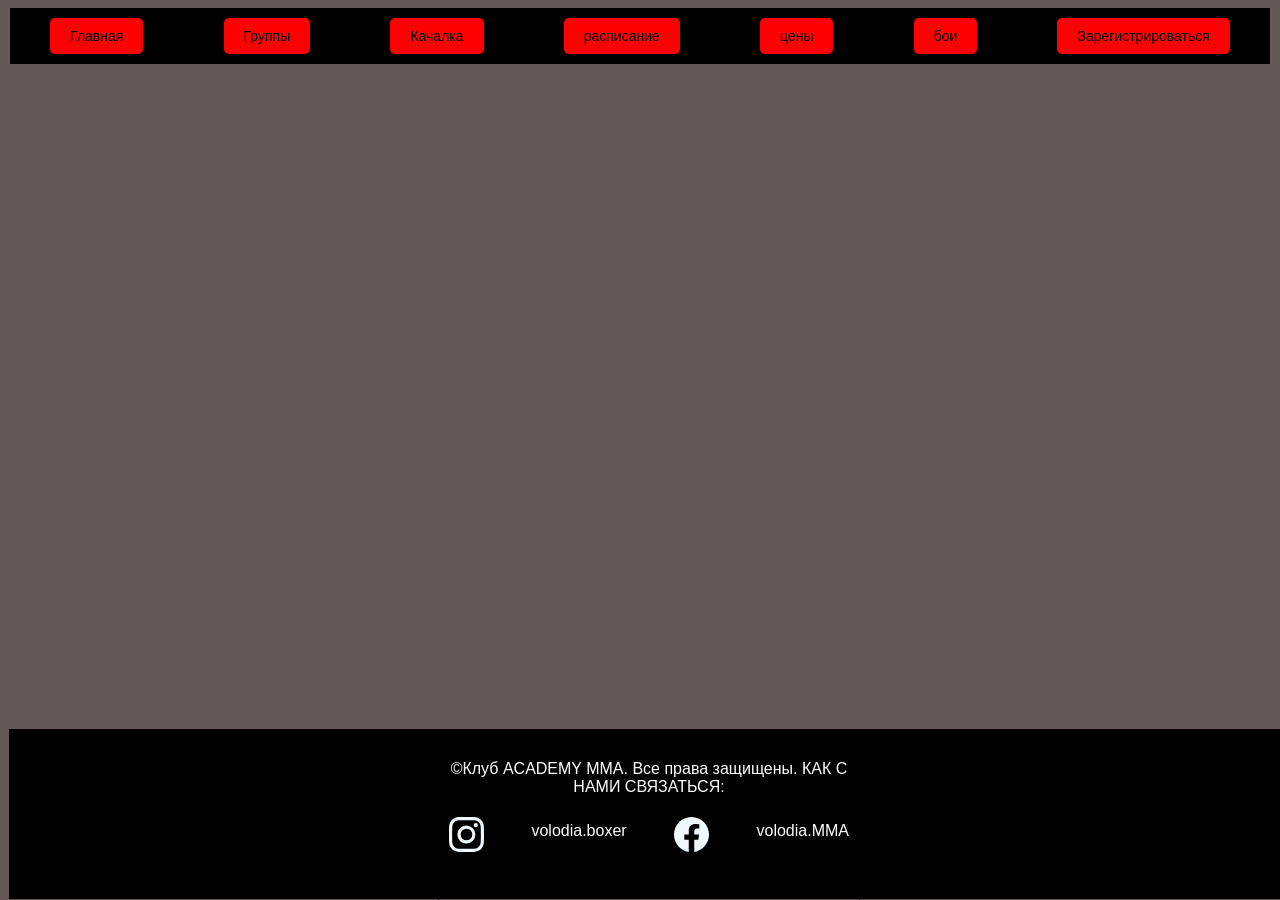
<file: public/index.html>
<!DOCTYPE html>
<html lang="ru">
<head>
    <meta charset="UTF-8">
    <meta name="viewport" content="width=device-width, initial-scale=1.0">
    <link rel="stylesheet" href="style.css">
    <title></title>
</head>
<body>

 <div class="menu">
    <button onclick="showPage('home')">Главная</button>
    <button onclick="showPage('groups')">Группы</button>
    <button onclick="showPage('gym')">Качалка</button>
  
    <button onclick="showPage('rasp')">расписание</button>
    <button onclick="showPage('cen')">цены</button>
    <button onclick="showPage('boi')">бои</button>
    <button id="registerButton">Зарегистрироваться</button>


  </div>

     
</div>

<div id="content">
   
</div>














  <footer class="footer">
    <div class="container">
        <p>©Клуб ACADEMY MMA. Все права защищены.
          КАК С НАМИ СВЯЗАТЬСЯ:
        </p>
        <div class="svg-container">
          <svg xmlns="http://www.w3.org/2000/svg" width="16" height="16" fill="currentColor" class="bi bi-instagram" viewBox="0 0 16 16">
            <path d="M8 0C5.829 0 5.556.01 4.703.048 3.85.088 3.269.222 2.76.42a3.9 3.9 0 0 0-1.417.923A3.9 3.9 0 0 0 .42 2.76C.222 3.268.087 3.85.048 4.7.01 5.555 0 5.827 0 8.001c0 2.172.01 2.444.048 3.297.04.852.174 1.433.372 1.942.205.526.478.972.923 1.417.444.445.89.719 1.416.923.51.198 1.09.333 1.942.372C5.555 15.99 5.827 16 8 16s2.444-.01 3.298-.048c.851-.04 1.434-.174 1.943-.372a3.9 3.9 0 0 0 1.416-.923c.445-.445.718-.891.923-1.417.197-.509.332-1.09.372-1.942C15.99 10.445 16 10.173 16 8s-.01-2.445-.048-3.299c-.04-.851-.175-1.433-.372-1.941a3.9 3.9 0 0 0-.923-1.417A3.9 3.9 0 0 0 13.24.42c-.51-.198-1.092-.333-1.943-.372C10.443.01 10.172 0 7.998 0zm-.717 1.442h.718c2.136 0 2.389.007 3.232.046.78.035 1.204.166 1.486.275.373.145.64.319.92.599s.453.546.598.92c.11.281.24.705.275 1.485.039.843.047 1.096.047 3.231s-.008 2.389-.047 3.232c-.035.78-.166 1.203-.275 1.485a2.5 2.5 0 0 1-.599.919c-.28.28-.546.453-.92.598-.28.11-.704.24-1.485.276-.843.038-1.096.047-3.232.047s-2.39-.009-3.233-.047c-.78-.036-1.203-.166-1.485-.276a2.5 2.5 0 0 1-.92-.598 2.5 2.5 0 0 1-.6-.92c-.109-.281-.24-.705-.275-1.485-.038-.843-.046-1.096-.046-3.233s.008-2.388.046-3.231c.036-.78.166-1.204.276-1.486.145-.373.319-.64.599-.92s.546-.453.92-.598c.282-.11.705-.24 1.485-.276.738-.034 1.024-.044 2.515-.045zm4.988 1.328a.96.96 0 1 0 0 1.92.96.96 0 0 0 0-1.92m-4.27 1.122a4.109 4.109 0 1 0 0 8.217 4.109 4.109 0 0 0 0-8.217m0 1.441a2.667 2.667 0 1 1 0 5.334 2.667 2.667 0 0 1 0-5.334"/>
          </svg>
          <p>volodia.boxer</p>
          <svg xmlns="http://www.w3.org/2000/svg" width="16" height="16" fill="currentColor" class="bi bi-facebook" viewBox="0 0 16 16">
            <path d="M16 8.049c0-4.446-3.582-8.05-8-8.05C3.58 0-.002 3.603-.002 8.05c0 4.017 2.926 7.347 6.75 7.951v-5.625h-2.03V8.05H6.75V6.275c0-2.017 1.195-3.131 3.022-3.131.876 0 1.791.157 1.791.157v1.98h-1.009c-.993 0-1.303.621-1.303 1.258v1.51h2.218l-.354 2.326H9.25V16c3.824-.604 6.75-3.934 6.75-7.951"/>
          </svg>
          <p>volodia.MMA</p>
        
        </div>
    </div>
</footer>



  
  


  

</body>
   <script src="script.js"></script>
</html>
</file>
<file: public/style.css>
body {
 
    font-family: Arial, sans-serif;
    background-color: #635757;
  }
  .menu {
    display: flex;
    justify-content: space-around;
    background-color: #f8f8f8;
    padding: 10px 0;
  }
  .menu button {
    padding: 10px 20px;
    cursor: pointer;
  }
  .content img {
  
    max-width: 100%;
    height: auto;
  

 
  }
  .content p {
    text-align: center;
    max-width: 800px;
    margin: 0 auto;

   
  }

  

  
  
  .menu{
    margin: 2px;
    background-color:black;
  }







  .menu button {
    padding: 10px 20px;
    cursor: pointer;
    background-color: red; 
    font-size: 14px;
    color: rgb(0, 0, 0); 
    border: none;
    border-radius: 5px; 
}


img{
    width: 270px;
    height: 170px;
   
  
}



 button {
  padding: 10px 20px;
  background-color: #04AA6D;
  color: white;
  border: none;
  border-radius: 5px;
  cursor: pointer;
}

table {
  border-collapse: collapse;
  width: 100%;
}

th, td {
  border: 1px solid #ccc;
  padding: 10px;
  text-align: center;
}


input {
  width: 50px;
  text-align: center;
}


#table {
  display: none;
}





button {
  padding: 10px 20px;
  background-color: #c92121;
  color: white;
  border: none;
  border-radius: 5px;
  cursor: pointer;
}




footer{
  padding:0;
  margin: 1px;
  width: 100%;
  height: 150px;
  background-color: rgb(0, 0, 0);
  display: flex;

  
}



/* .menu1{
  width: 120px;
  height: 30px;
  background-color: black;
  display: flex;
  align-items: center;
  justify-content: center;
}




.menu1 button{
  display: flex;
  align-items: center;
  justify-content: center;
} */






.container {
  width: 400px;
  height: 200px;
  border: 1px solid black;
  text-align: center;
  padding: 10px;
}
.container img {
  width: 100%;
  height: 70%;
}
.container p {
  margin-top: 10px;
}
.flex-container {
  display: flex;
  justify-content: space-between;
}






.container1 {

  width: 400px;
  height: 200px;
  border: 1px solid black;
  text-align: center;
  padding: 10px;
}
.container1 img {
  width: 100%;
  height: 70%;
}
.container1 p {
  margin-top: 10px;
}
.flex-container1 {
  display: flex;
  justify-content: space-between;
}





footer{
  position: fixed;
  bottom: 0;
  
}









svg{
width: 35px;
height: 45px;
color: aliceblue;


}



.icon{
  display: flex;
  align-items: center;
  justify-content: center;

}

















.container3 {
  width: 360px;
  margin: 50px auto;
  background: #fff;
  padding: 20px;
  border-radius: 5px;
  box-shadow: 0 2px 5px rgba(0, 0, 0, 0.1);
}

form {
  display: flex;
  flex-direction: column;
}

form h1 {
  text-align: center;
  margin-bottom: 20px;
}

.form-group {
  margin-bottom: 15px;
}

label {
  font-weight: bold;
}

input {
  width: 100%;
  padding: 8px;
  border: 1px solid #ccc;
  border-radius: 4px;
}

button {
  padding: 10px;
  background-color: #007bff;
  color: #fff;
  border: none;
  border-radius: 4px;
  cursor: pointer;
}

button:hover {
  background-color: #0056b3;
}














.footer {
  background-color: rgb(0, 0, 0);
  color: #fff;
  text-align: center;
  padding: 10px 0;
  position: fixed;
  bottom: 0;
  width: 100%;
}

.container {
  max-width: 1200px;
  margin: 0 auto;
}

.svg-container {
  display: flex;
  justify-content: center;
  align-items: center;
  justify-content: space-between;
  
}

.svg-container svg {
  width: 35px;
  height: 35px;

}
</file>
